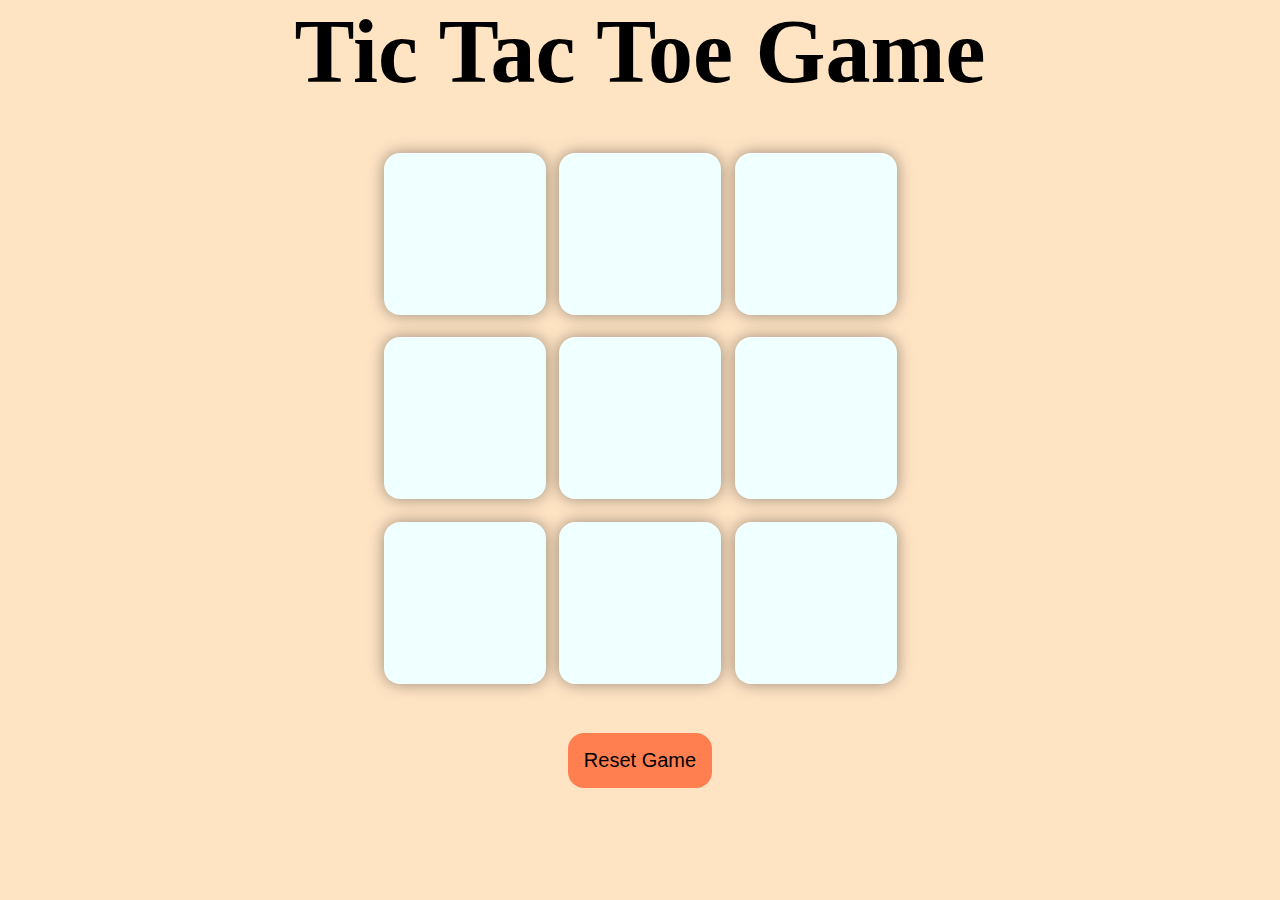
<file: index.html>
<!DOCTYPE html>
<html lang="en">
<head>
    <meta charset="UTF-8">
    <meta name="viewport" content="width=device-width, initial-scale=1.0">
    <title>Document</title>
    <link rel="stylesheet" href="style.css">
</head>
<body>
    <title>Tic Tac Toe game</title>
    <h1 id="heading">Tic Tac Toe Game</h1>

    <div class="msg-container hide">
        <p id="msg">Winner</p> <br><br>
        <button id="new-btn">New Game</button>
    </div>
    <div class="container">
        <div class="game">
        <button class="box"></button>
        <button class="box"></button> 
        <button class="box"></button>
        <button class="box"></button>
        <button class="box"></button>
        <button class="box"></button>
        <button class="box"></button>
        <button class="box"></button>
        <button class="box"></button>
    </div>
    </div>
    <button id="reset_btn">Reset Game</button>

    <script src ="app.js"></script>
</body>
</html>
</file>
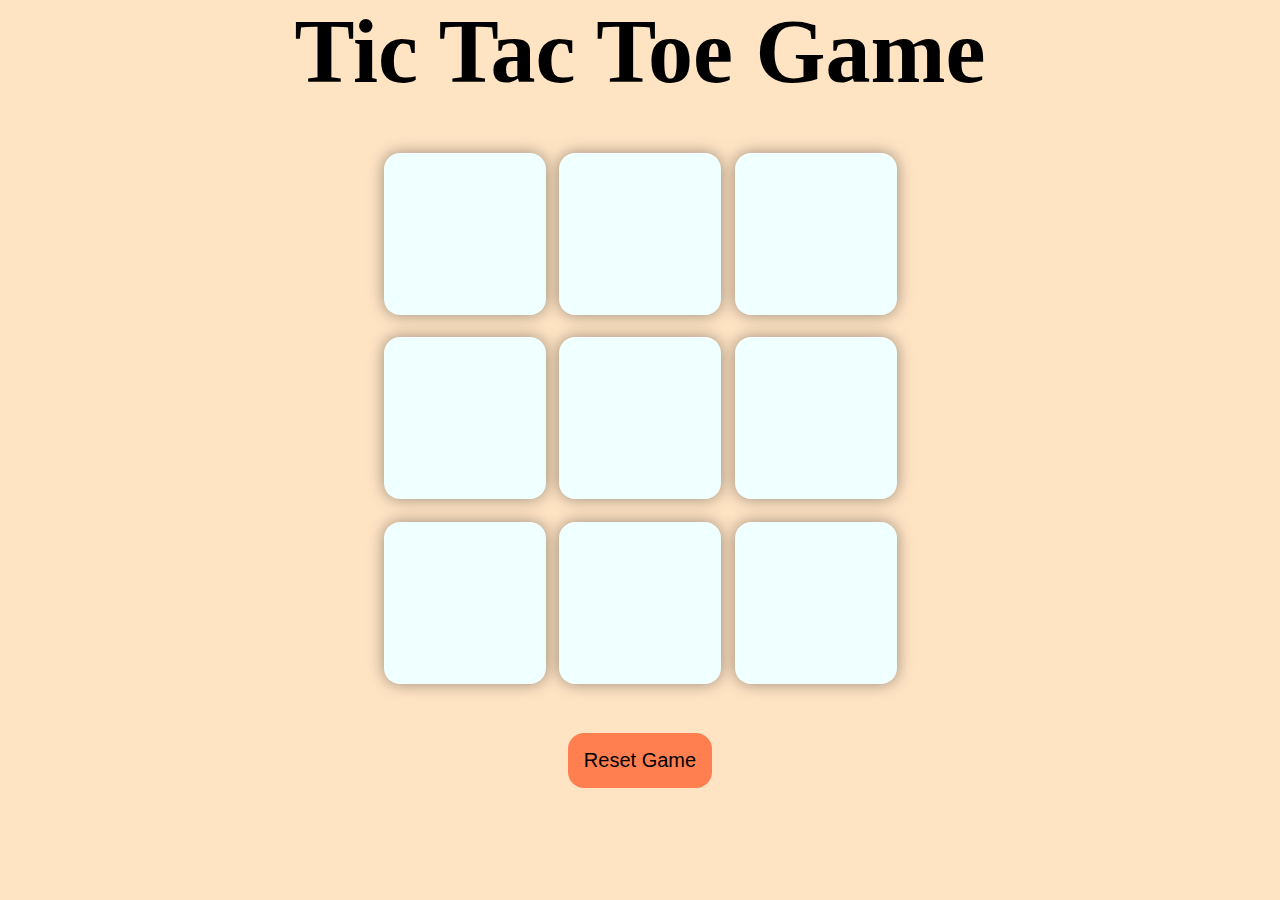
<file: JAVASCRIPT/index.html>
<!DOCTYPE html>
<html lang="en">
<head>
    <meta charset="UTF-8">
    <meta name="viewport" content="width=device-width, initial-scale=1.0">
    <title>Document</title>
    <link rel="stylesheet" href="style.css">
</head>
<body>
    <title>Tic Tac Toe game</title>
    <h1 id="heading">Tic Tac Toe Game</h1>

    <div class="msg-container hide">
        <p id="msg">Winner</p> <br><br>
        <button id="new-btn">New Game</button>
    </div>
    <div class="container">
        <div class="game">
        <button class="box"></button>
        <button class="box"></button> 
        <button class="box"></button>
        <button class="box"></button>
        <button class="box"></button>
        <button class="box"></button>
        <button class="box"></button>
        <button class="box"></button>
        <button class="box"></button>
    </div>
    </div>
    <button id="reset_btn">Reset Game</button>

    <script src ="app.js"></script>
</body>
</html>
</file>
<file: style.css>
* {
    margin: 0;
    padding:0;

}
body {
    background-color: bisque;
    text-align: center;
}
#heading{
    font-size: 10vmin;
    font-family: cursive;
}
.container{
    height: 70vh;
    display: flex;
    justify-content: center;
    align-items: center;
}
.game{
    height: 60vmin;
    width: 60vmin;
    display: flex;
    flex-wrap: wrap;
    justify-content: center;
    align-items: center;
    gap: 1.5vmin;
}
.box{
    height: 18vmin ;
    width:18vmin;
    border-radius: 1rem;
    border: none;
    box-shadow: 0 0 1rem rgba(0,0,0,0.4);
    font-size: 8vmin;
    font-style: oblique;
    background-color: azure;
}
#reset_btn{
    padding: 1rem;
    font-size: 1.25rem;
    background-color: coral;
    border: none;
    border-radius: 1rem;
}
#new-btn{
    padding: 0.75rem 1.5rem;
    font-size: 1.25rem;
    background-color: coral;
    border: none;
    border-radius: 1rem;
    display: block;
    cursor: pointer;
}
#msg{
    color: darkblue;
    display: block;
}
.msg-container {
  margin-top: 10vmin;
  font-size: 5vmin;
  display: flex ;
  flex-direction: column;
  align-items: center;
  gap: 1rem; /* space between message and button */
 
  text-align: center;
}

.hide{
    display: none;
}

.box {
  position: relative;
   /* hide default text */
}

.box::before {
  content: attr(data-value);
  position: absolute;
  top: 50%;
  left: 50%;
  transform: translate(-50%, -50%);
  font-size: 8vmin;
  color: black; /* fallback color */
}

.box[data-value="X"]::before {
  color: red;
}

.box[data-value="O"]::before {
  color: blue;
}
</file>
<file: JAVASCRIPT/style.css>
* {
    margin: 0;
    padding:0;

}
body {
    background-color: bisque;
    text-align: center;
}
#heading{
    font-size: 10vmin;
    font-family: cursive;
}
.container{
    height: 70vh;
    display: flex;
    justify-content: center;
    align-items: center;
}
.game{
    height: 60vmin;
    width: 60vmin;
    display: flex;
    flex-wrap: wrap;
    justify-content: center;
    align-items: center;
    gap: 1.5vmin;
}
.box{
    height: 18vmin ;
    width:18vmin;
    border-radius: 1rem;
    border: none;
    box-shadow: 0 0 1rem rgba(0,0,0,0.4);
    font-size: 8vmin;
    font-style: oblique;
    background-color: azure;
}
#reset_btn{
    padding: 1rem;
    font-size: 1.25rem;
    background-color: coral;
    border: none;
    border-radius: 1rem;
}
#new-btn{
    padding: 0.75rem 1.5rem;
    font-size: 1.25rem;
    background-color: coral;
    border: none;
    border-radius: 1rem;
    display: block;
    cursor: pointer;
}
#msg{
    color: darkblue;
    display: block;
}
.msg-container {
  margin-top: 10vmin;
  font-size: 5vmin;
  display: flex ;
  flex-direction: column;
  align-items: center;
  gap: 1rem; /* space between message and button */
 
  text-align: center;
}

.hide{
    display: none;
}

.box {
  position: relative;
   /* hide default text */
}

.box::before {
  content: attr(data-value);
  position: absolute;
  top: 50%;
  left: 50%;
  transform: translate(-50%, -50%);
  font-size: 8vmin;
  color: black; /* fallback color */
}

.box[data-value="X"]::before {
  color: red;
}

.box[data-value="O"]::before {
  color: blue;
}
</file>
